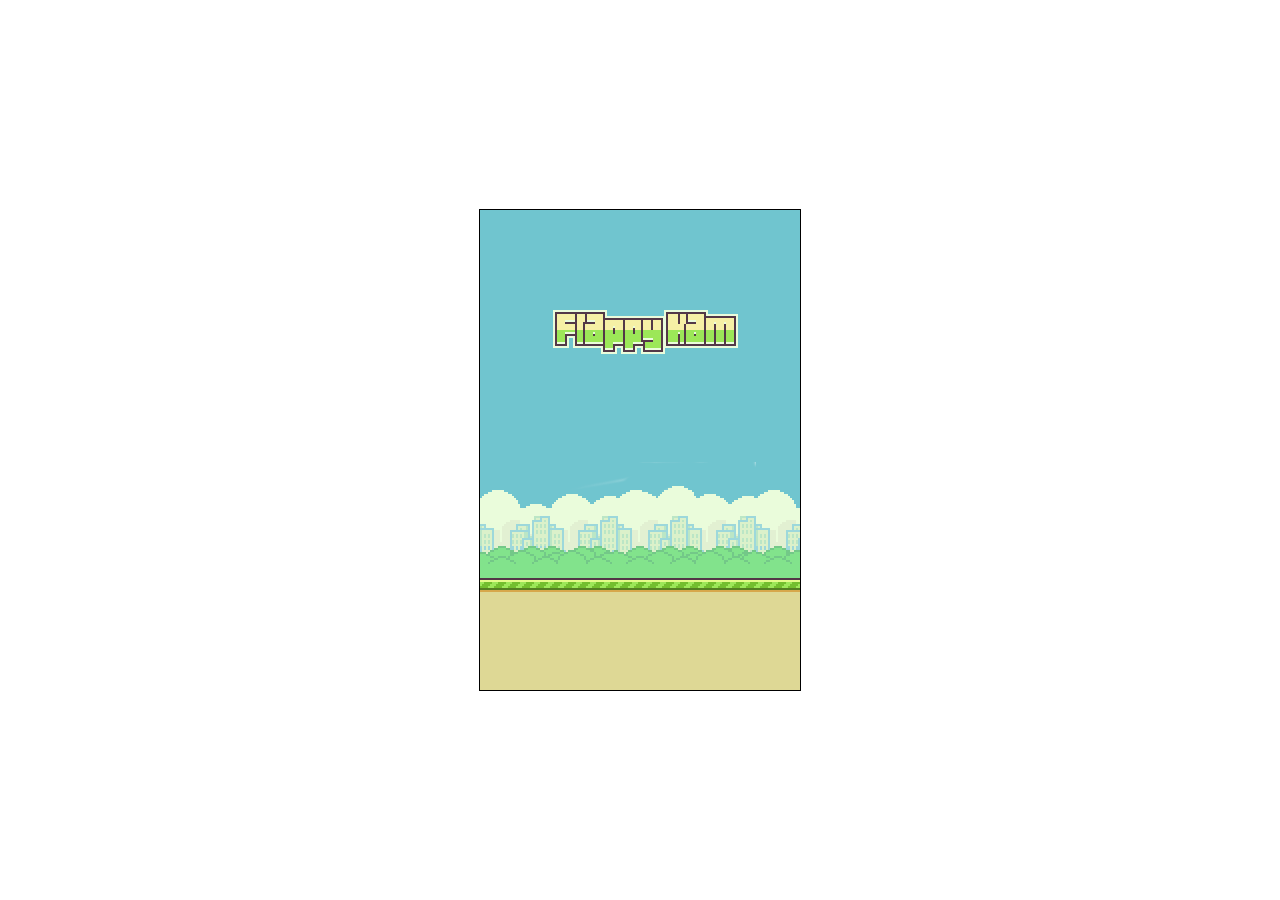
<file: FLAPPY HAM/index.html>
<!doctype html>
<html lang="en">
<head>
	<meta charset="UTF-8">
	<meta name="viewport" content="width=device-width, initial-scale=1, maximum-scale=1, minimum-scale=1, user-scalable=no">

	<meta name="apple-mobile-web-app-capable" content="yes">
	<meta name="mobile-web-app-capable" content="yes">

	<title>FlappyJS</title>

	<script src="sprite.js"></script>

    
	<style>
	canvas {
		display: block;
		position: absolute;
		margin: auto;
		top: 0;
		bottom: 0;
		left: 0;
		right: 0;
	}
	</style>
</head>
<body>

<script>

    var
    
    canvas,
    ctx,
    width, 
    height,
    fgpos=0,
    
    frames=0,
    score=0,
    best = localStorage.getItem("best") || 0, 
    
    
    currentstate,
    states = {
        Title:0, Splash:1, Game: 2, Score: 3
    },
    
    okbtn,
    
    bird = {
        x: 60,
        y: 0,
        frame: 0,
        velocity: 0,
        animation: [0, 1, 2, 1],
        rotation: 0,
        radius:12,
        gravity: 0.25,
        _jump: 4.6,
        
        jump:function(){
            this.velocity = -this._jump;
        },
        
        update:function(){
            var n = currentstate === states.Splash ? 10 : 5;
            this.frame += frames %n === 0? 1: 0;
            this.frame %= this.animation.length; 
            
            if(currentstate == states.Title){
               this.y=-20;
               this.rotation = 0;
              
            }else if(currentstate == states.Splash){
                this.y=height -280 +5*Math.cos(frames/10);
                this.rotation = 0;
            }else {
                this.velocity += this.gravity;
                this.y += this.velocity;
                
                /*hit ground game over*/
                if(this.y >= height-s_fg.height -10){
                    this.y=height -s_fg.height-10;
                    
                    if(currentstate === states.Game){
                        currentstate = states.Score;
                    }
                    
                    this.velocity = this._jump;
                }
                
                /* go no higher than ceiling (height = 0)*/
                if(this.y <= 0){
                    this.y += this._jump;
                }
                
                if(this.velocity >= this._jump){
                    this.frame=1;
                    this.rotation = Math.min(Math.PI/2, this.rotation + 0.3);
                }else {
                    this.rotation = -0.3;
                }
            }
                
        },
        
        draw: function(ctx){
            ctx.save();
            ctx.translate(this.x, this.y);
            ctx.rotate(this.rotation);
            
            var n = this.animation[this.frame];
            s_bird[n].draw(ctx, -s_bird[n].width/2, -s_bird[n].height/2);
            ctx.restore();
        }
    },
    
    pipes = {
        
        _pipes:[],

        reset:function(){
            this._pipes =[];
        },
        
        update:function(){
            if(frames % 100 == 0){
                var _y = height - (s_pipeSouth.height + s_fg.height + 120 + 200*Math.random());
                this._pipes.push({
                    x:500,
                    y: _y,
                    width: s_pipeSouth.width,
                    height: s_pipeSouth.height
                });
            }
            for (var i = 0, len = this._pipes.length; i <len; i++){
                var p = this._pipes[i];
                
                if(i == 0){
                    
                    /*score*/
                    score += p.x == bird.x ? 1: 0;
                    
                    var cx = Math.min(Math.max(bird.x, p.x), p.x+p.width);
                    var cy1 =  Math.min(Math.max(bird.y, p.y), p.y+p.height);
                    var cy2 =  Math.min(Math.max(bird.y, p.y+p.height+80), p.y+2*p.height+80);
                    
                    var dx = bird.x - cx;
                    var dy1 = bird.y -cy1;
                    var dy2 = bird.y -cy2;
                    
                    var d1 = dx*dx + dy1*dy1;
                    var d2 = dx*dx + dy2*dy2;
                    
                    var r = bird.radius*bird.radius;
                    
                    if (r > d1 || r > d2 ){
                        
                        currentstate = states.Score;
                    }
                    
                }
                
                
                p.x -= 2;
                if (p.x <-50){
                    this._pipes.splice(i,1);
                    i--;
                    len--;
                }
            }
        },
        
        draw: function(ctx){
           for (var i = 0, len = this._pipes.length; i <len; i++){
                var p = this._pipes[i];
                s_pipeSouth.draw(ctx, p.x, p.y);
                s_pipeNorth.draw(ctx, p.x, p.y+80+p.height);
            } 
        }
    };
    
   
    
    function onpress(evt){
        switch(currentstate){
            case states.Title:
                currentstate=states.Splash;
                break;
                
            case states.Splash:
                currentstate = states.Game;
                bird.jump();
                break;
                
            case states.Game:
                bird.jump();
                break;
                
            case states.Score:
                /*detecting mouse for firefox*/
                var mx = evt.layerX, my = evt.layerY;
                if(mx == null || my == null)
                {
                    /*detecting  for other browsers*/
                   mx = evt.offsetX;
                   my = evt.offSetY; 
                }
                
                if(mx == null || my == null)
                {
                /*detecting for mobile*/    
                   mx = evt.touches[0].clientX;
                   my = evt.touches[0].clientY;
                }
                
                
                if( okbtn.x < mx && mx < okbtn.x + okbtn.width &&
                    okbtn.y < my && my < okbtn.y + okbtn.height
                ) {
                    pipes.reset();
                    currentstate=states.Splash;
                    score = 0;
                }
                
                break;
        }
    }
    
    function onpress(keyevt){
        switch(currentstate){
            case states.Title:
                currentstate=states.Splash;
                break;
                
            case states.Splash:
                currentstate = states.Game;
                bird.jump();
                console.log(keyevt.keyIdentifier);
                break;
                
            case states.Game:
                bird.jump();
                
                break;
                
             case states.Score:
                /*detecting mouse for firefox*/
                pipes.reset();
                currentstate=states.Splash;
                score = 0;
                
                break;
        }
    }
    
    function main(){
        canvas = document.createElement("canvas");
        width= window.innerWidth;
        height = window.innerHeight;
        
        var evt= "touchstart";
        
        if( width >= 500){
            width = 320;
            height = 480;
            canvas.style.border = "1px solid #000";
            evt = "mousedown";
            var keyevt = "keypress";
 
        }
        
        
        document.addEventListener(evt, onpress);
        document.addEventListener(keyevt, onpress);
        
        canvas.width =width;
        canvas.height = height;
        if (!(!!canvas.getContext && canvas.getContext("2d"))) {
		    alert("Your browser doesn't support HTML5, please update to latest version");
	    }
	    
        ctx = canvas.getContext("2d");
        
        currentstate = states.Title;
        
        document.body.appendChild(canvas);
        
        var img = new Image();
        img.onload = function(){
            console.log("line 69: image loaded");
            
            initSprites(this);
            ctx.fillStyle=s_bg.color;
            
            okbtn = {
                x: (width - s_buttons.Ok.width)/2,
                y: height - 200,
                width: s_buttons.Ok.width,
                height: s_buttons.Ok.height
            }
            
            run();
        }
        img.src="sheet.png";
        
    }
    
    function run(){
        var loop = function(){
            update();
            render();
            window.requestAnimationFrame(loop,canvas);
        }
        window.requestAnimationFrame(loop,canvas);
    }
    
    function update(){
        frames++;
        
        if(currentstate !== states.Score && currentstate !== states.Title)
        {
          fgpos = (fgpos - 2) % 14;
        }else {
            best = Math.max(best, score); 
            localStorage.setItem("best", best);
        }
        
        if(currentstate == states.Game){
            pipes.update();
        }
        
        
        bird.update();
        
    }
    
    
    
    function render(){
        
      ctx.fillRect(0,0,width,height);
      
      /*background*/
      s_bg.draw(ctx, 0, height-s_bg.height);
      s_bg.draw(ctx, s_bg.width, height-s_bg.height); 
      
      pipes.draw(ctx);
      bird.draw(ctx);
      
      /*foreground*/
      s_fg.draw(ctx, fgpos, height-s_fg.height);
      s_fg.draw(ctx, fgpos+s_fg.width, height-s_fg.height);
      
      var width2 = width/2;
      if (currentstate == states.Title){
        
          s_text.FlappyBird.draw(ctx, width2 - s_text.GetReady.width/2, height-380);
          
      }
      if (currentstate == states.Splash){
          s_splash.draw(ctx, width2-s_splash.width/2, height-300);
          s_text.GetReady.draw(ctx, width2 - s_text.GetReady.width/2, height-380);
      }
      if (currentstate == states.Score){
          s_text.GameOver.draw(ctx, width2 -s_text.GameOver.width/2, height-400);
          s_score.draw(ctx, width2 -s_score.width/2, height-340);
          s_buttons.Ok.draw(ctx, okbtn.x, okbtn.y);
          
          s_numberS.draw(ctx, width2-47, height-304, score, null, 10);
          s_numberS.draw(ctx, width2-47, height-262, score, null, 10);
      }else if(currentstate != states.Title) {
          s_numberB.draw(ctx, null, 20, score, width2, null);
      }
      
    }
    
    main();

</script>
</body>
</html>
</file>
